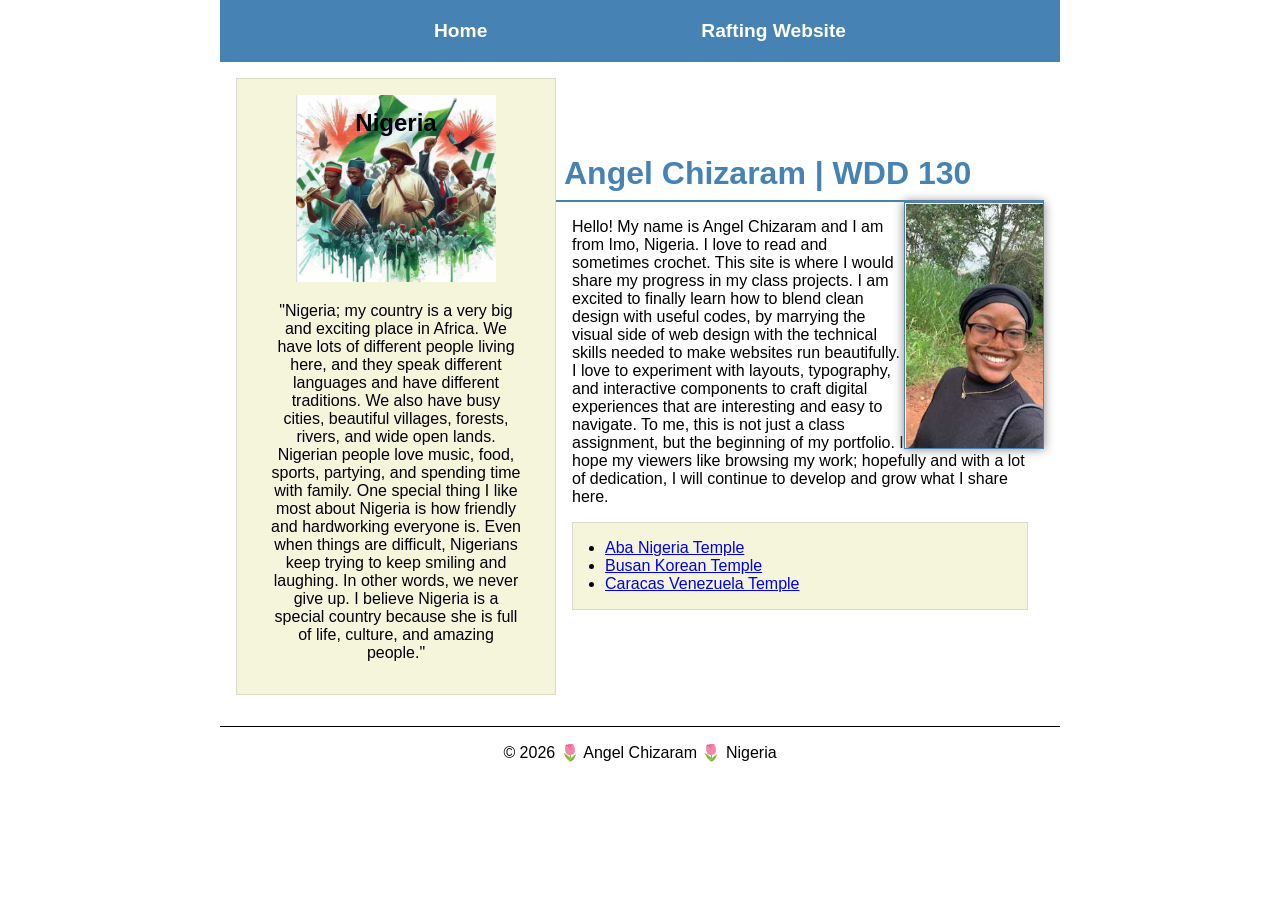
<file: index.html>
<!DOCTYPE html>
<html lang="en">

<head>
    <meta charset="UTF-8">
    <meta name="viewport" content="width=device-width, initial-scale=1.0">
    <title>WDD 130 | Angel Chizaram Chinelobi</title>
    <meta name="description" content="Angel Chizaram's BYU-Idaho WDD 130 course home page">
    <meta name="author" content="Angel Chizaram">
    <link rel="stylesheet" href="styles/styles.css">
</head>

<body>
    <header>
        <nav>
            <a href="#">Home</a>
            <a href="wwr/">Rafting Website</a>
        </nav>
    </header>
    <div class="grid">
        <main>
            <h1>Angel Chizaram | WDD 130</h1>
            <img src="images/profile.jpg" alt="Hello, my name is Angel Chizaram" width="200">
            <p>Hello! My name is Angel Chizaram and I am from Imo, Nigeria. I love to read and
                sometimes crochet. This site is where I would share my progress in my class
                projects.
                I am excited to finally learn how to blend clean design with useful codes, by
                marrying the visual side of
                web design with the technical skills needed to make websites run beautifully. I love
                to experiment
                with layouts, typography, and interactive components to craft digital experiences
                that are
                interesting and easy to navigate. To me, this is not just a class assignment, but
                the beginning of my
                portfolio. I hope my viewers like browsing my work; hopefully and with a lot of
                dedication, I will continue to develop and grow
                what I share here.</p>
            <ul class="box indent">
                <li><a href="https://www.churchofjesuschrist.org/temples/details/aba-nigeria-temple?lang=eng"
                      target="_blank" rel="noopener">Aba Nigeria Temple</a></li>
                <li><a href="https://www.churchofjesuschrist.org/temples/details/busan-korea-temple?lang=eng"
                      target="_blank" rel="noopener">Busan Korean Temple</a></li>
                <li><a href="https://www.churchofjesuschrist.org/temples/details/caracas-venezuela-temple?lang=eng"
                      target="_blank" rel="noopener">Caracas Venezuela Temple</a></li>
            </ul>
        </main>
        <aside class="box">
            <h2>Nigeria</h2>
            <img src=" images/nigeria.jpg" alt="Nigerian Diversity of Cultures">
            <p>"Nigeria; my country is a very big and exciting place in Africa. We have lots of
                different people living here, and they speak different languages and have different
                traditions. We also have busy cities,
                beautiful villages, forests, rivers, and wide open lands. Nigerian people love
                music, food, sports, partying, and spending time with family. One special thing I
                like most about Nigeria is how friendly
                and hardworking everyone is. Even when things are difficult, Nigerians keep trying
                to keep smiling and laughing. In other words, we never give up. I believe Nigeria is
                a special country because she is full of life, culture, and amazing people."</p>
        </aside>
    </div>
    <footer>
        <p>© 2026 🌷 Angel Chizaram 🌷 Nigeria</p>
    </footer>
</body>

</html>
</file>
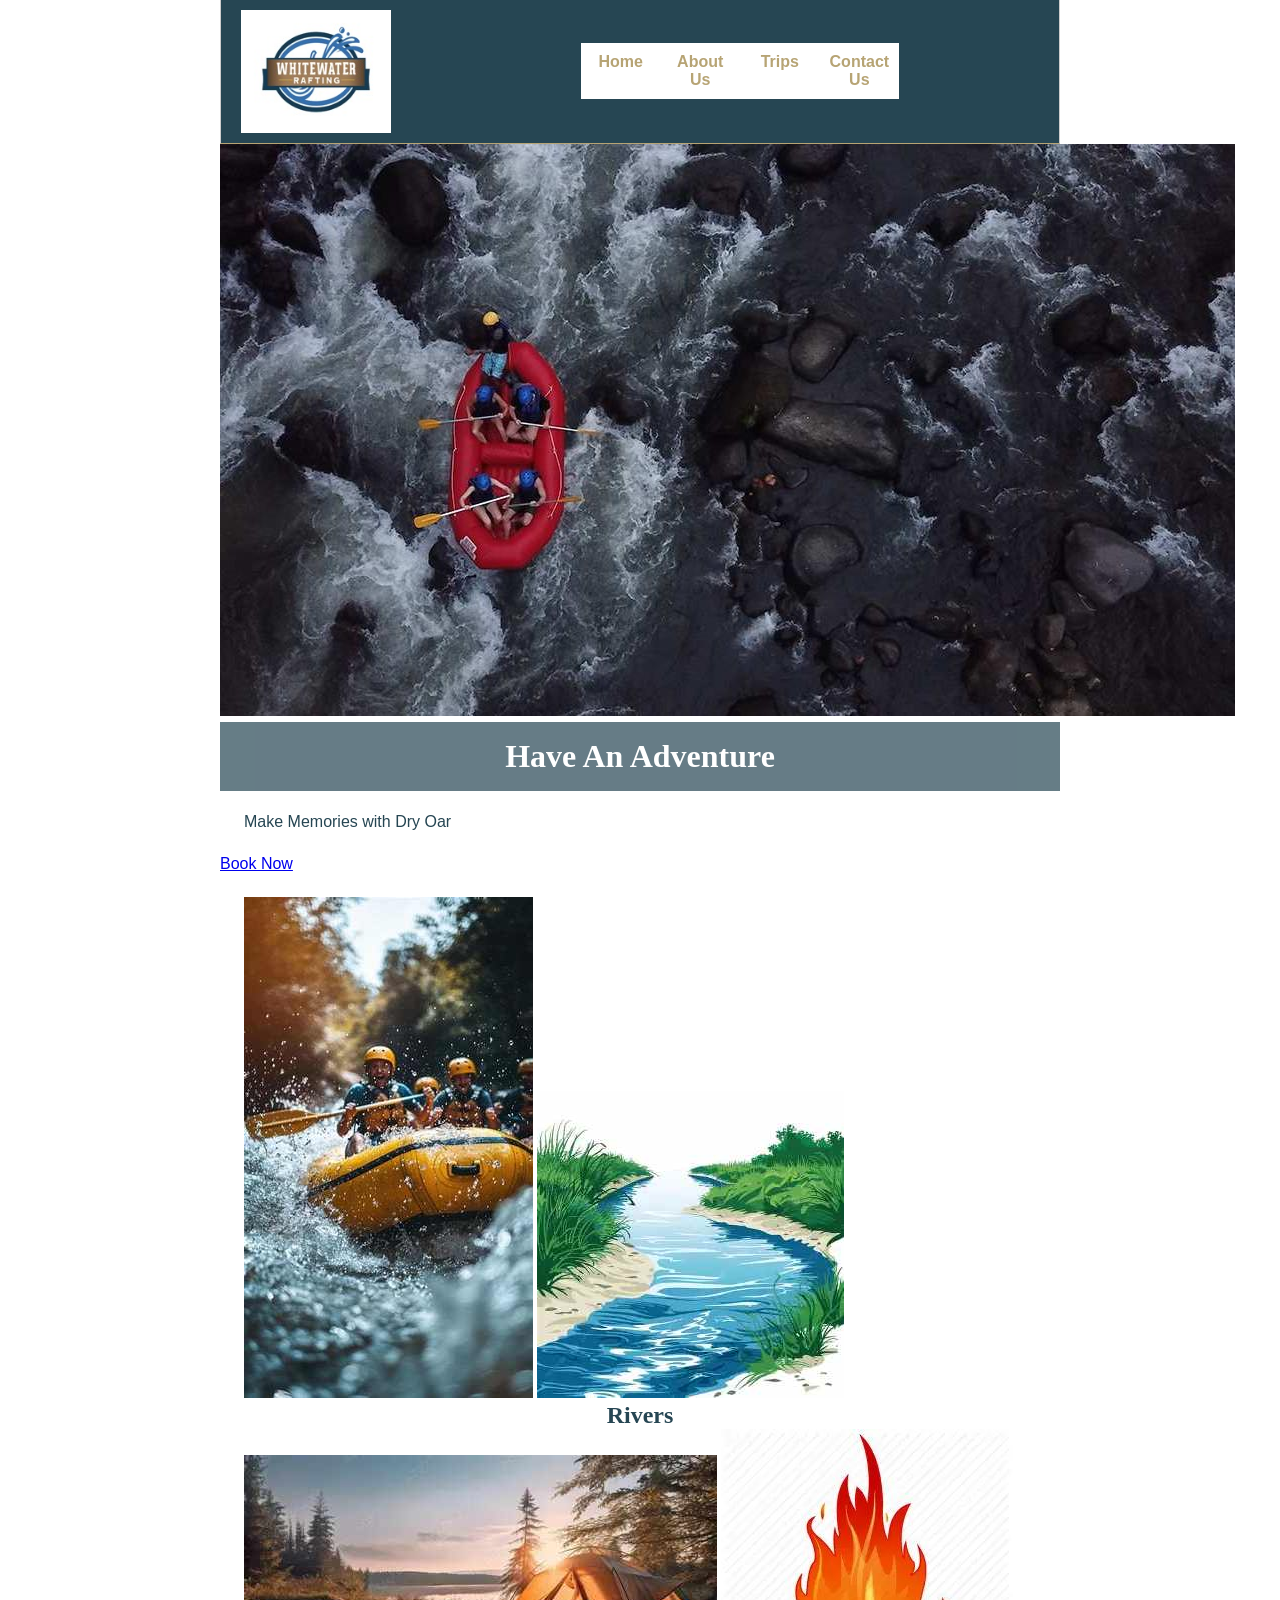
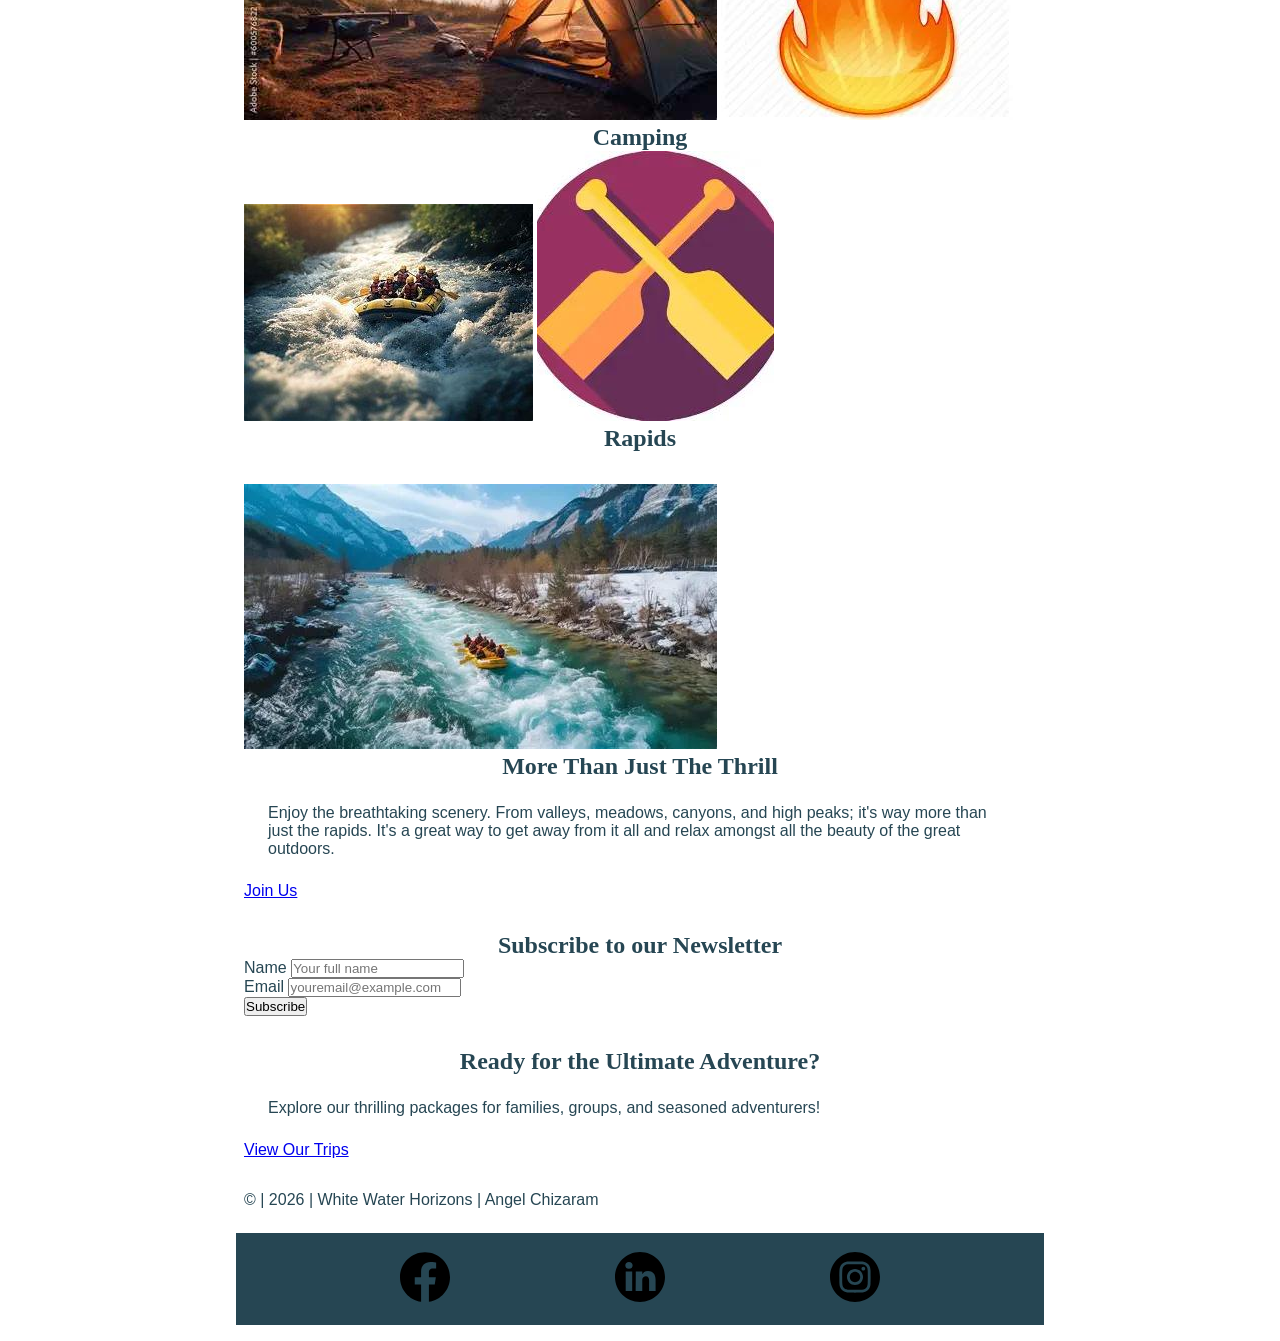
<file: wwr/index.html>
<!DOCTYPE html>
<html lang="en">

<head>
    <meta charset="UTF-8">
    <meta name="viewport" content="width=device-width, initial-scale=1.0">
    <title>Home | White Water Horizons - Have An Adventure</title>
    <meta name="description"
      content="White Water Horizons - Make memories with thrilling white water rafting adventures. Book your trip today for rivers, camping, and rapids.">
    <meta name="author" content="Angel Chizaram">
    <link rel="stylesheet" href="styles/rafting.css">
</head>

<body>
    <header>
        <img src="images/wwrlogo.jpg" alt="Welcome to White Water Horizons!" width="250">
        <nav>
            <ul>
                <li><a href="index.html">Home</a></li>
                <li><a href="about.html">About Us</a></li>
                <li><a href="trips.html">Trips</a></li>
                <li><a href="contact.html">Contact Us</a></li>
            </ul>
        </nav>
    </header>

    <main>
        <div class="home-hero">
            <img src="images/herowwr.jpg" alt="People enjoying white water rafting adventure">
            <div class="home-hero-msg">
                <h1>Have An Adventure</h1>
                <p>Make Memories with Dry Oar</p>
                <a href="trips.html" class="hero-button">Book Now</a>
            </div>
        </div>

        <section class="home-grid-icons">
            <div class="icon-card">
                <img src="images/rivers.jpg" alt="River flowing through forest">
                <img src="images/rivers_icon.jpg" alt="River icon" class="small-icon">
                <h2>Rivers</h2>
            </div>
            <div class="icon-card">
                <img src="images/camping.jpg" alt="Camping near mountains">
                <img src="images/fire_icon.jpg" alt="Camping icon" class="small-icon">
                <h2>Camping</h2>
            </div>
            <div class="icon-card">
                <img src="images/rapids.jpg" alt="Rafting through rapids">
                <img src="images/oars_icon.jpg" alt="Oars icon" class="small-icon">
                <h2>Rapids</h2>
            </div>
        </section>

        <section class="home-more">
            <div class="more-img">
                <img src="images/mountains.jpg" alt="Breathtaking mountain scenery">
            </div>
            <div class="more-msg">
                <h2>More Than Just The Thrill</h2>
                <p>Enjoy the breathtaking scenery. From valleys, meadows, canyons, and high peaks;
                    it's way more than just the rapids. It's a great way to get away from it all and
                    relax amongst all the beauty of the great outdoors.</p>
                <a href="about.html" class="join-button">Join Us</a>
            </div>
        </section>

        <section class="newsletter">
            <h2>Subscribe to our Newsletter</h2>
            <form class="newsletter-form">
                <div class="form-item">
                    <label for="fullname">Name</label>
                    <input type="text" id="fullname" name="fullname" required
                      placeholder="Your full name">
                </div>
                <div class="form-item">
                    <label for="useremail">Email</label>
                    <input type="email" id="useremail" name="useremail" required
                      placeholder="youremail@example.com">
                </div>
                <button type="submit" class="newsletter-btn">Subscribe</button>
            </form>
        </section>

        <section class="cta">
            <h2>Ready for the Ultimate Adventure?</h2>
            <p>Explore our thrilling packages for families, groups, and seasoned adventurers!</p>
            <a href="trips.html" class="cta-button">View Our Trips</a>
        </section>
    </main>

    <footer>
        <p>©️ | 2026 | White Water Horizons | Angel Chizaram</p>
        <nav class="socialmedia">
            <a href="https://facebook.com">
                <img src="images/facebookbw.svg" alt="Facebook Icon" width="50">
            </a>
            <a href="https://linkedin.com">
                <img src="images/linkedin.svg" alt="LinkedIn Icon" width="50">
            </a>
            <a href="https://instagram.com">
                <img src="images/instagrambw.svg" alt="Instagram Logo" width="50">
            </a>
        </nav>
    </footer>
</body>

</html>
</file>
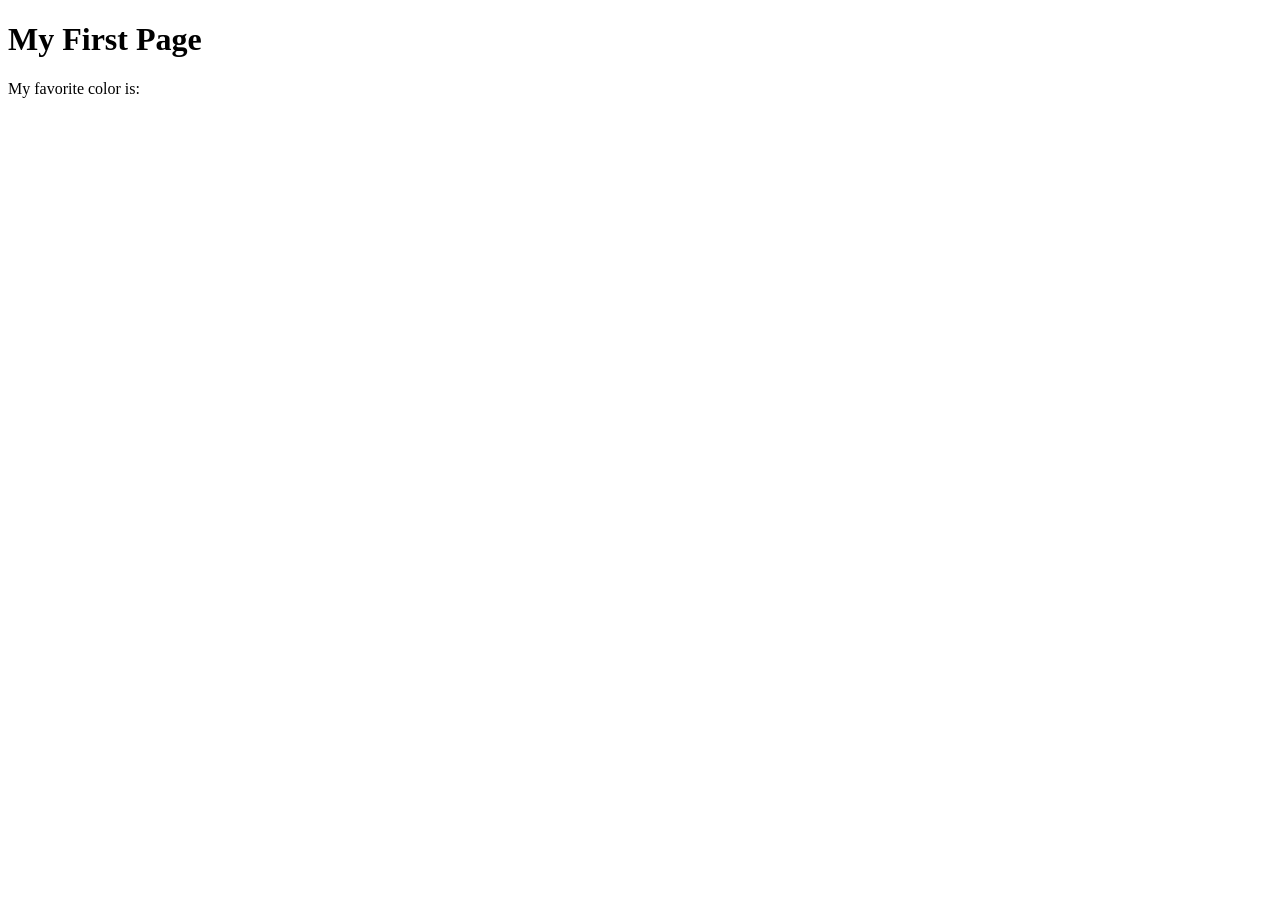
<file: week01/first-page.html>
<!DOCTYPE html>
<html lang="en">
<head>
    <meta charset="UTF-8">
    <meta name="viewport" content="width=device-width, initial-scale=1.0">
    <title>My First Page</title>
</head>
<body>
    <h1>My First Page</h1>
    <p>My favorite color is: </p>
</body>
</html>
</file>
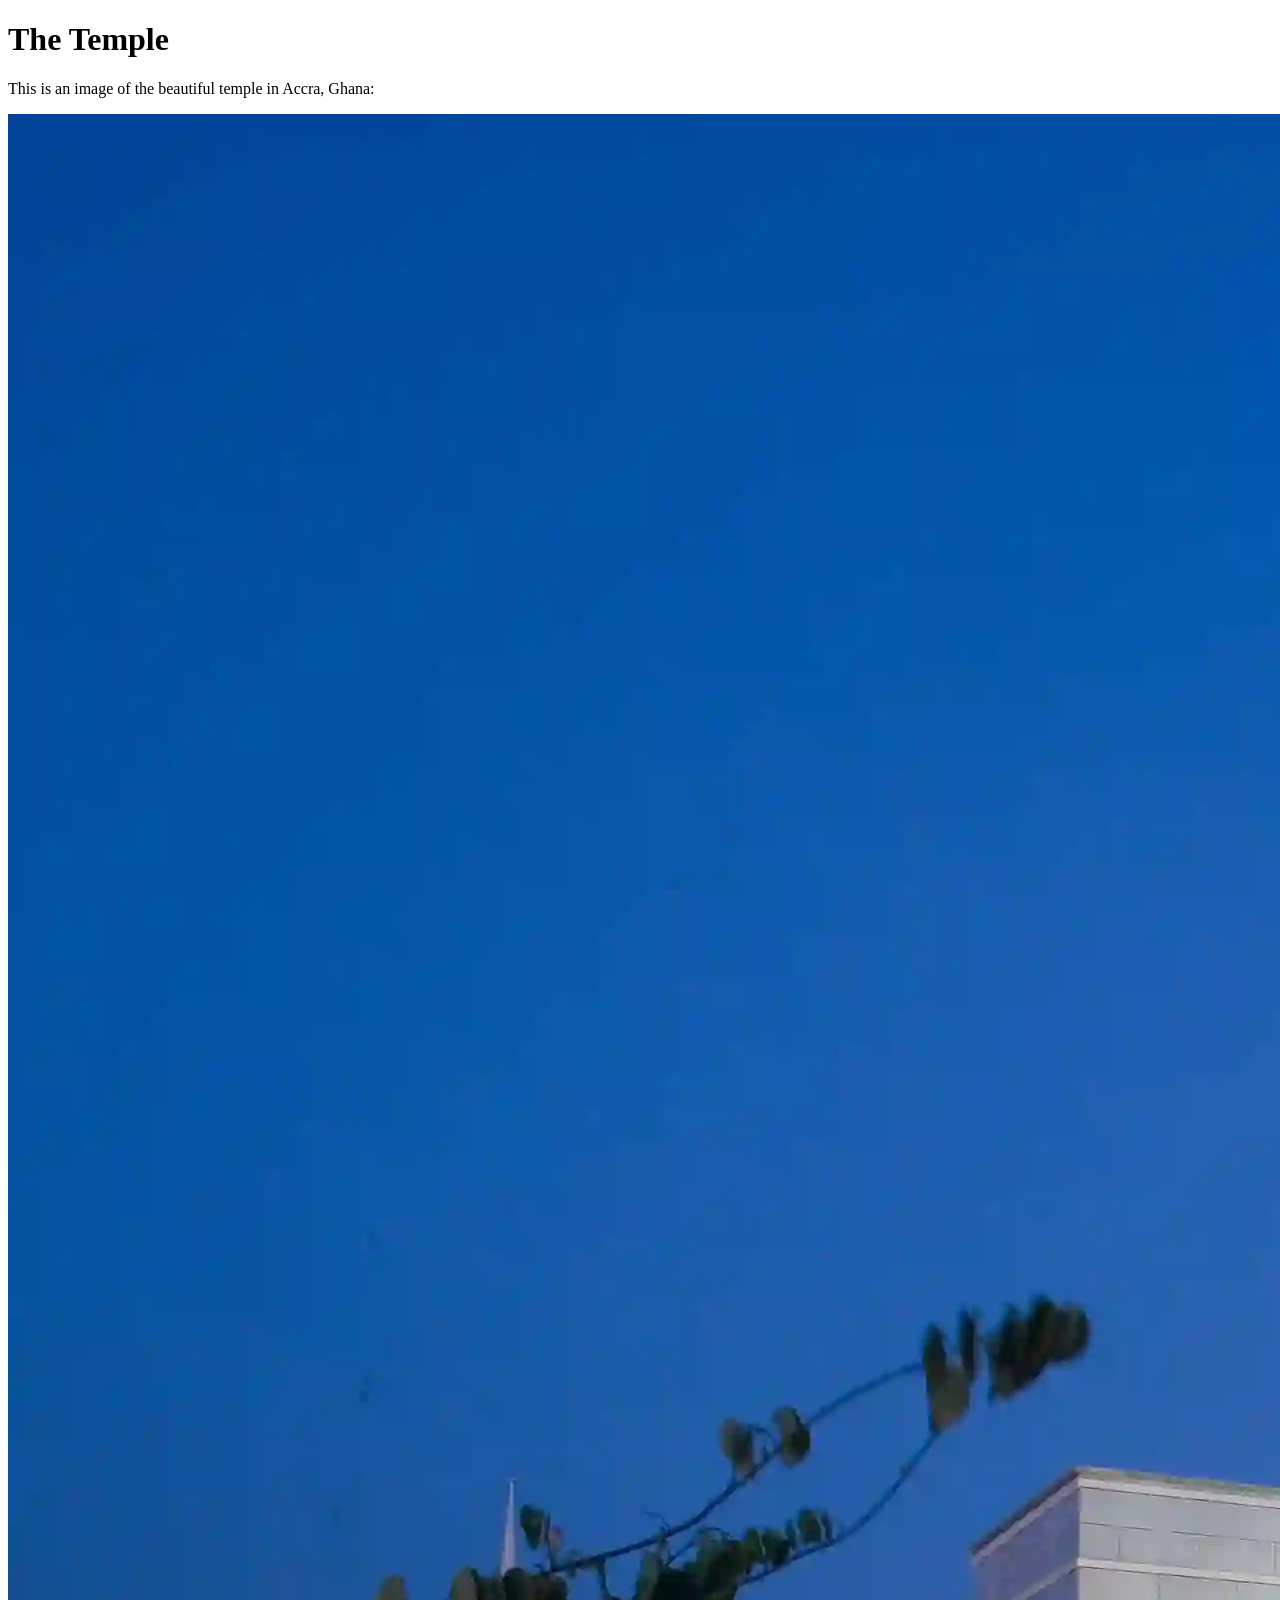
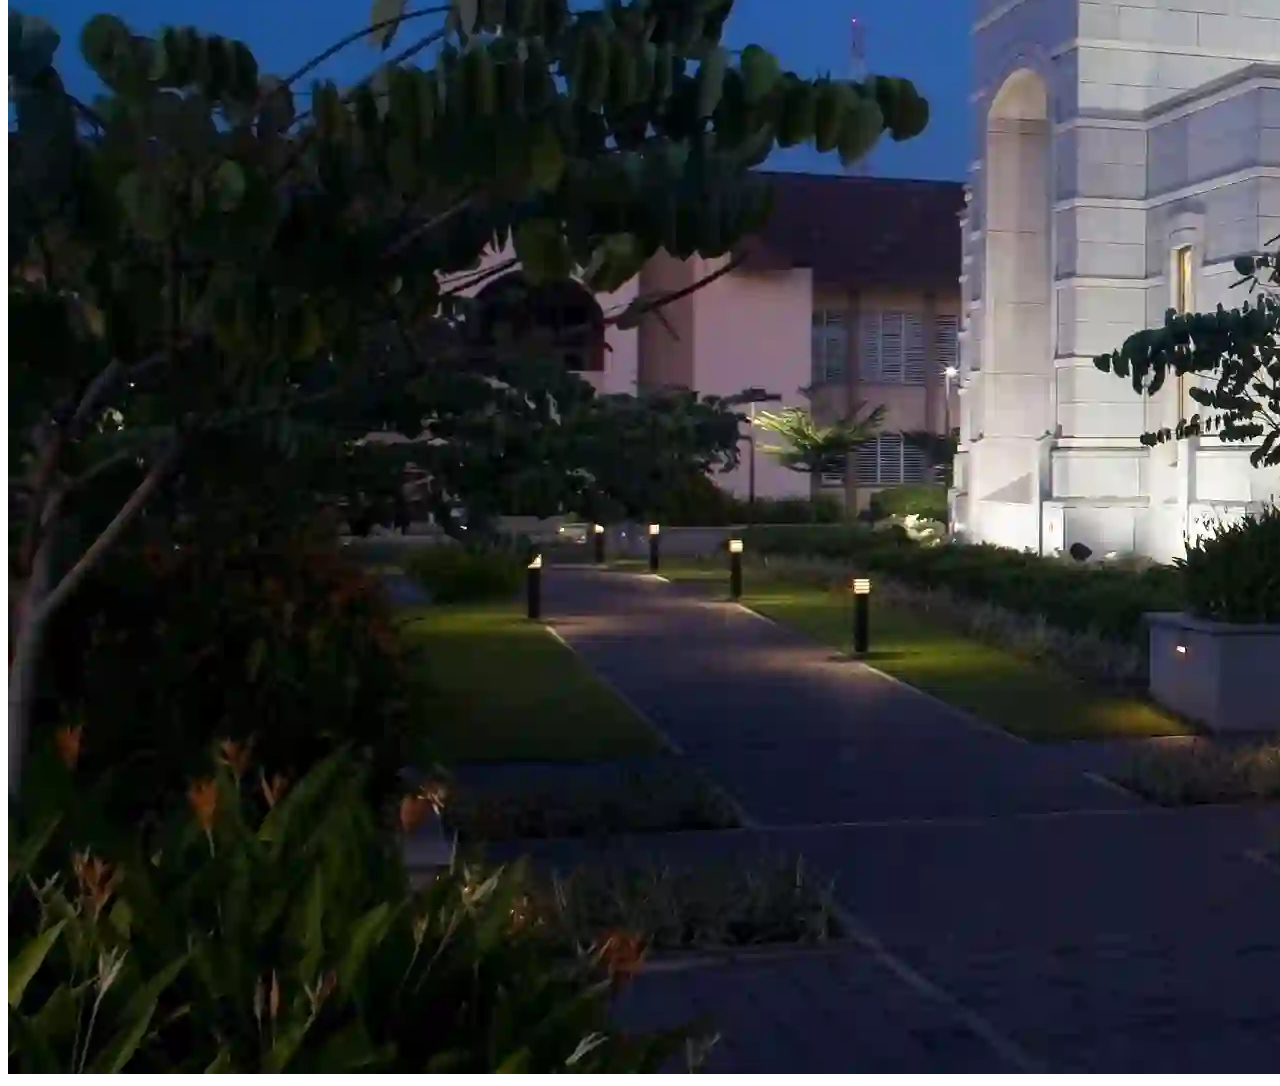
<file: week01/images.html>
<!DOCTYPE html>
<html lang="en">

<head>
    <meta charset="UTF-8">
    <meta name="viewport" content="width=device-width, initial-scale=1.0">
    <title>Temple Image</title>
</head>

<body>
    <h1>The Temple</h1>
    <p>This is an image of the beautiful temple in Accra, Ghana:</p>
    <img src="images/temple-small.webp" alt="The Accra Ghana Temple">

</body>

</html>
</file>
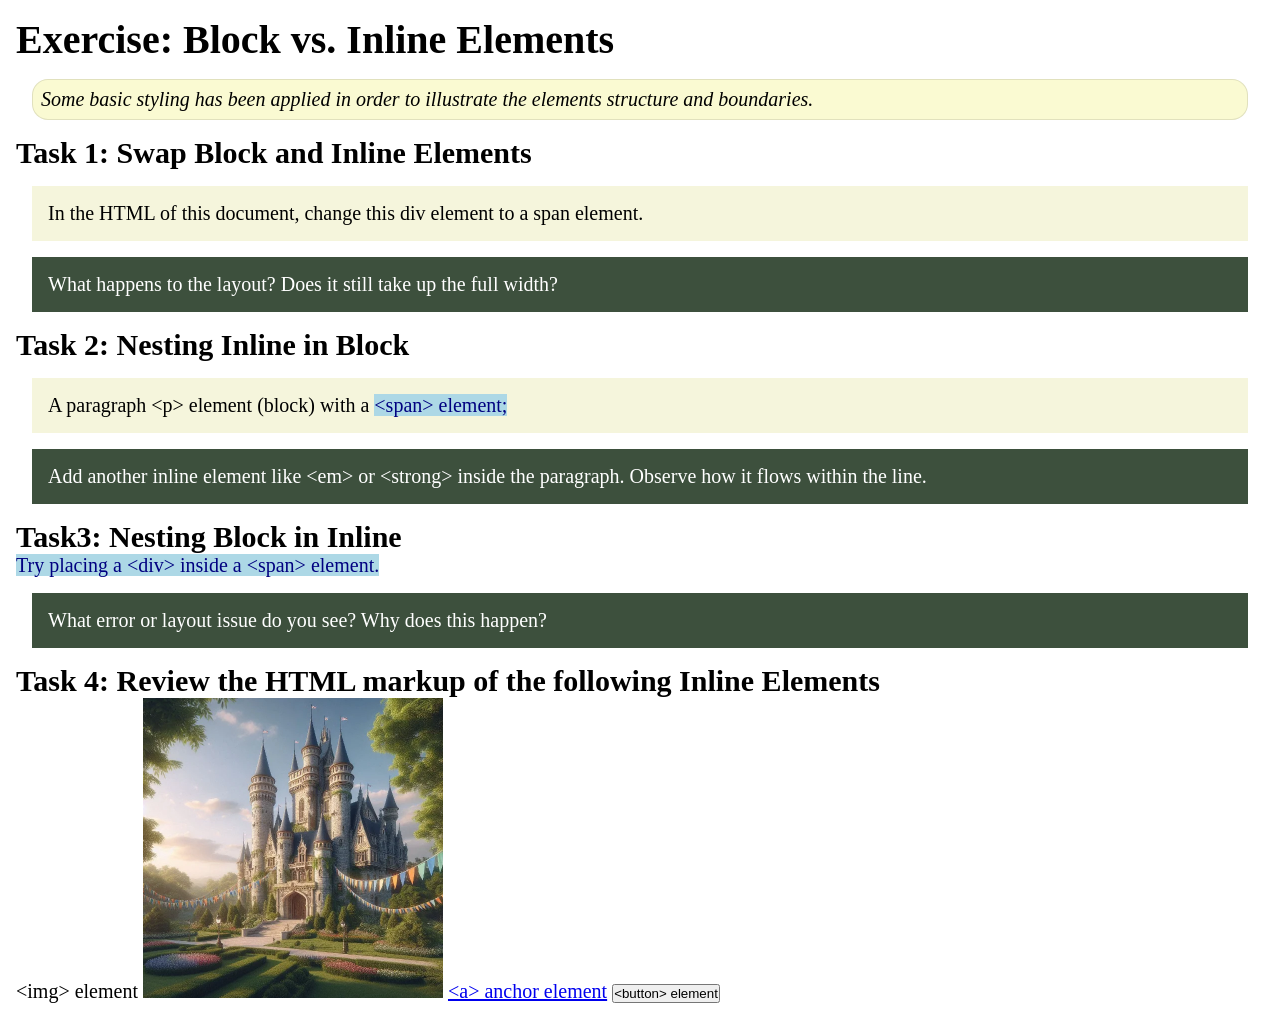
<file: week02/block-vs-inline.html>
<!DOCTYPE html>
<html lang="en">

<head>
    <meta charset="UTF-8">
    <meta name="viewport" content="width=device-width, initial-scale=1.0">
    <title>Exercise: Block vs. Inline Elements</title>
    <link rel="stylesheet" href="styles/block-vs-inline.css">
</head>

<body>
    <main>
        <h1>Exercise: Block vs. Inline Elements</h1>
        <p class="note">Some basic styling has been applied in order to illustrate the elements structure and
            boundaries.</p>

        <h2>Task 1: Swap Block and Inline Elements</h2>
        <div>In the HTML of this document, change this div element to a span element.</div>

        <p class="question">What happens to the layout? Does it still take up the full width?</p>

        <h2>Task 2: Nesting Inline in Block</h2>
        <p>A paragraph &lt;p&gt; element (block) with a <span>&lt;span&gt; element;</span></p>
        <p class="question">Add another inline element like &lt;em&gt; or &lt;strong&gt; inside the paragraph. Observe
            how it flows within the line.</p>

        <h2>Task3: Nesting Block in Inline</h2>
        <span>Try placing a &lt;div&gt; inside a &lt;span&gt; element.</span>
            <p class="question">What error or layout issue do you see? Why does this happen?</p>


            <h2>Task 4: Review the HTML markup of the following Inline Elements</h2>
        &lt;img&gt; element
        <img src="images/castle.webp" alt="placeholder image (images are inline)" width="300" height="300">
        <a href="https://churchofjesuschrist.org">&lt;a&gt; anchor element</a>
        <button type="button">&lt;button&gt; element</button>
    </main>
</body>

</html>
</file>
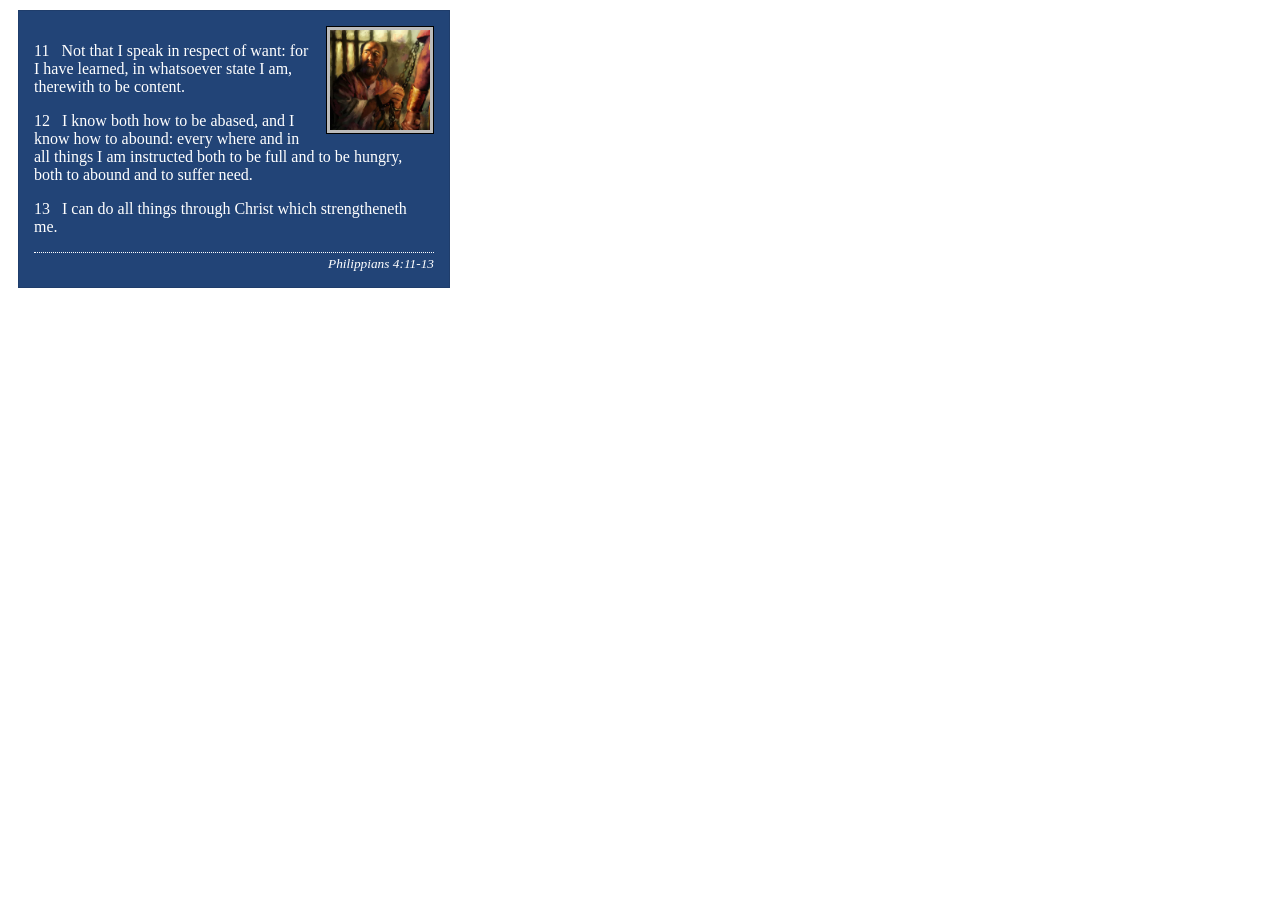
<file: week02/box-model-solution.html>
<!DOCTYPE html>
<html lang="en">
<head>
    <meta charset="UTF-8">
    <meta name="viewport" content="width=device-width, initial-scale=1.0">
    <title>Box Model Activity</title>
    <link rel="stylesheet" href="styles/box-model-solution.css">
</head>
<body>
    <main>
        <div class="callout">
            <img src="images/apostle-paul-imprisoned.webp" alt="Paul the Apostle - Imprisoned in Rome" width="200" height="200">
            <blockquote>
                <p>11 &nbsp; Not that I speak in respect of want: for I have learned, in whatsoever state I am, therewith to be content.</p>
                <p>12 &nbsp; I know both how to be abased, and I know how to abound: every where and in all things I am instructed both to be full and to be hungry, both to abound and to suffer need.</p>
                <p>13 &nbsp; I can do all things through Christ which strengtheneth me.</p>
            </blockquote>
            <cite>Philippians 4:11-13</cite>
        </div>
    </main>
</body>
</html>
</file>
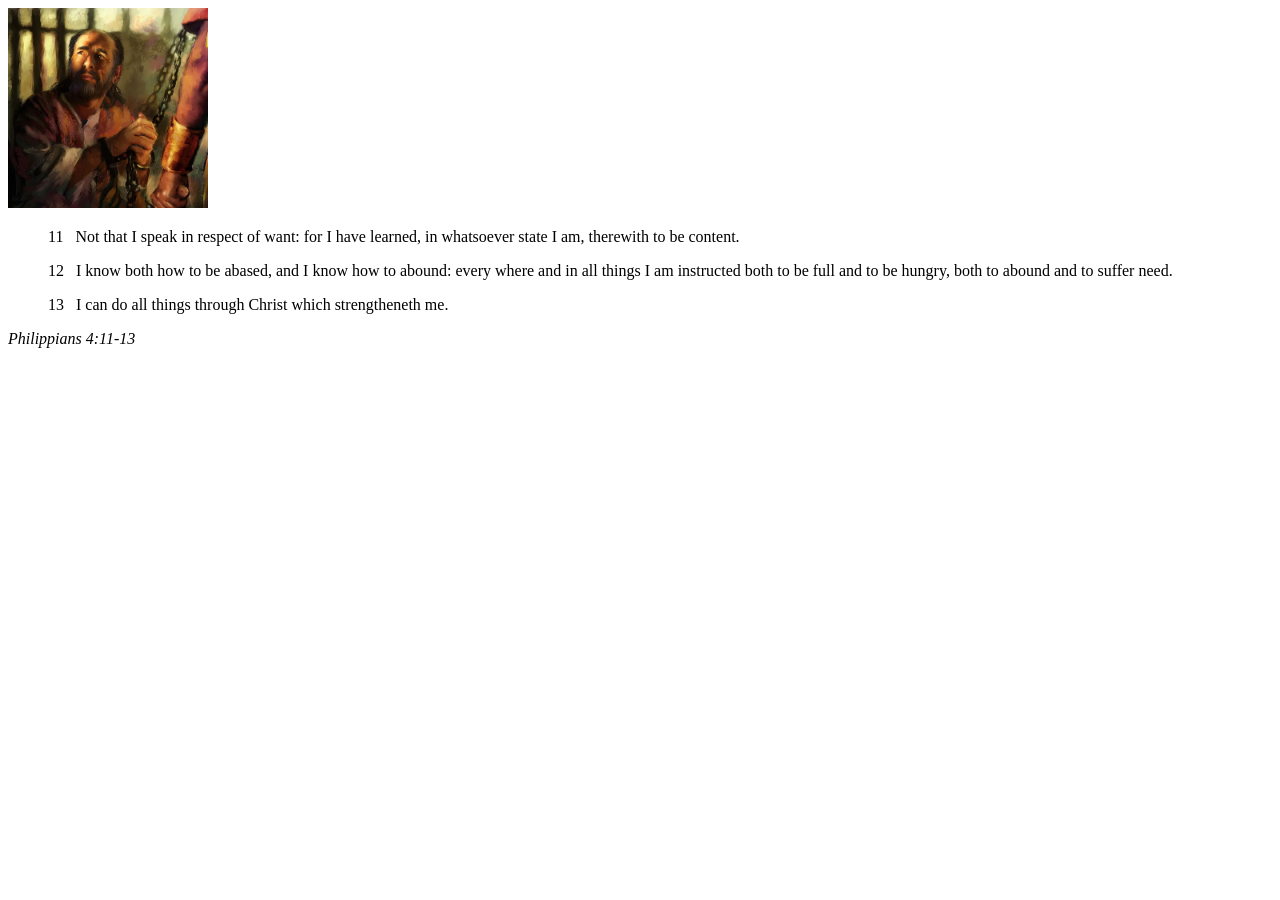
<file: week02/box-model.html>
<!DOCTYPE html>
<html lang="en">
<head>
    <meta charset="UTF-8">
    <meta name="viewport" content="width=device-width, initial-scale=1.0">
    <title>Box Model Activity</title>
</head>
<body>
    <main>
        <div class="callout">
            <img src="images/apostle-paul-imprisoned.webp" alt="Paul the Apostle - Imprisoned in Rome" width="200" height="200">
            <blockquote>
                <p>11 &nbsp; Not that I speak in respect of want: for I have learned, in whatsoever state I am, therewith to be content.</p>
                <p>12 &nbsp; I know both how to be abased, and I know how to abound: every where and in all things I am instructed both to be full and to be hungry, both to abound and to suffer need.</p>
                <p>13 &nbsp; I can do all things through Christ which strengtheneth me.</p>
            </blockquote>
            <cite>Philippians 4:11-13</cite>
        </div>
    </main>
</body>
</html>
</file>
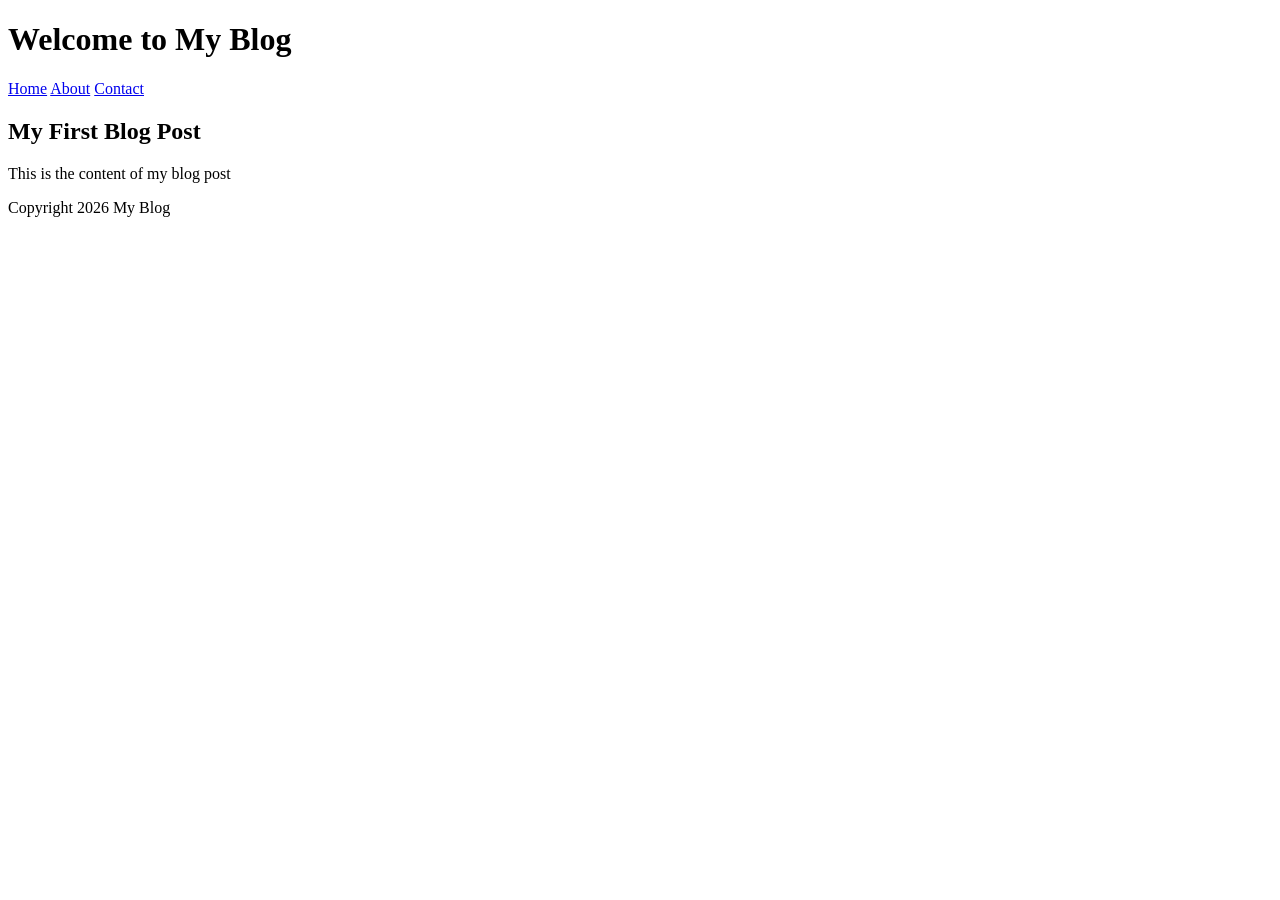
<file: week02/MyBlog.html>
<!DOCTYPE html>
<html>

<head>
    <title>My Blog</title>
</head>

<body>
    <header>
        <h1> Welcome to My Blog</h1>
        <nav>
            <a href="home.html">Home</a>
            <a href="about.html">About</a>
            <a href="contact.html">Contact</a>
        </nav>
    </header>

    <main>
        <article>
            <h2>My First Blog Post</h2>
            <p>This is the content of my blog post</p>
        </article>
    </main>

    <footer>
        <p>Copyright 2026 My Blog</p>
    </footer>
</body>

</html>
</file>
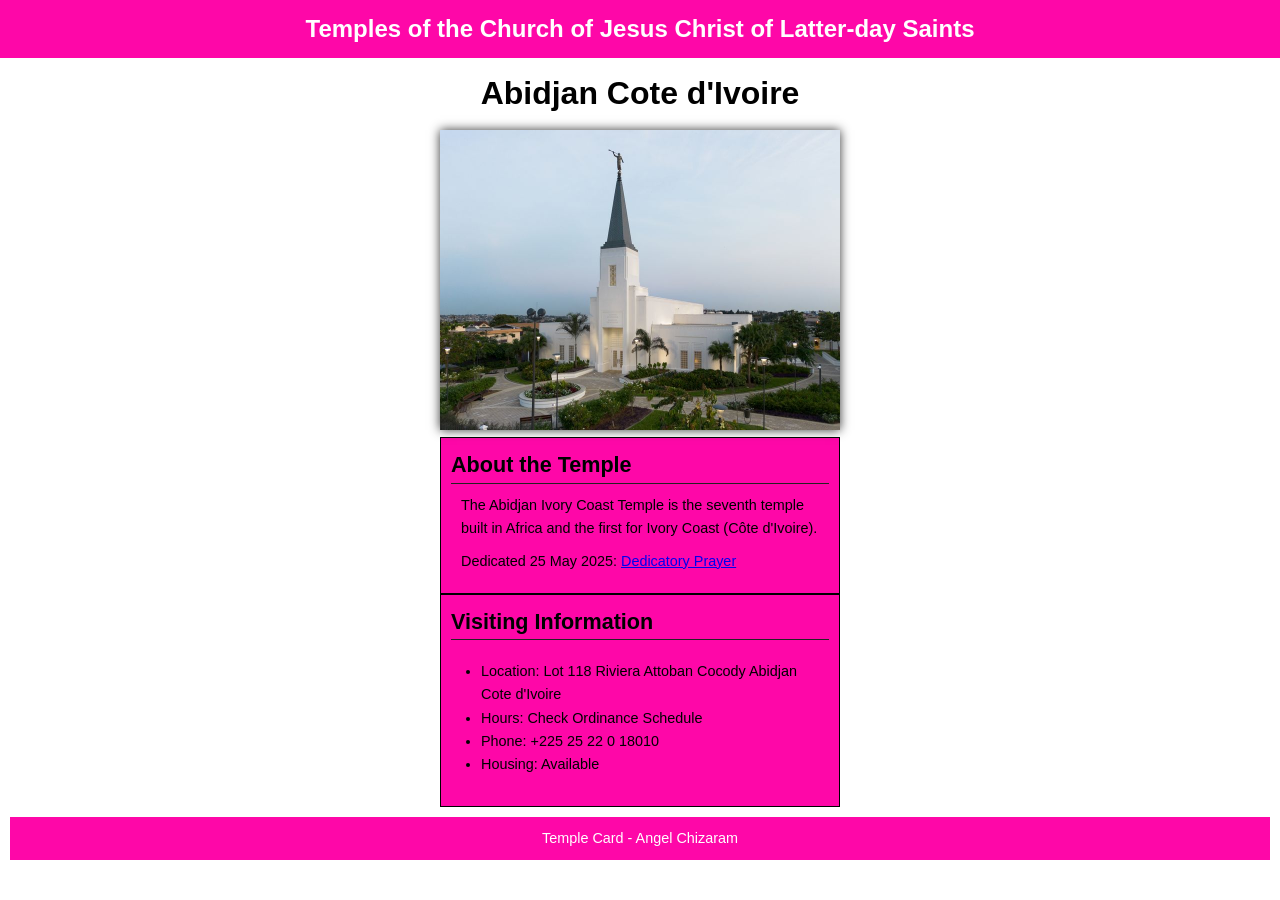
<file: week02/temple.html>
<!DOCTYPE html>
<html lang="en">

<head>
    <meta charset="UTF-8">
    <meta name="viewport" content="width=device-width, initial-scale=1.0">
    <title>Temple Card - Abidjan Cote d'Ivoire</title>
    <link rel="stylesheet" href="temple.css">
</head>

<body>
    <header>
        <p>Temples of the Church of Jesus Christ of Latter-day Saints</p>
    </header>
    <main>
        <h1>Abidjan Cote d'Ivoire</h1>
        <picture>
            <img src="images/abidjan-ivory-coast.jpeg" alt="Abidjan Cote d'Ivoire Temple">
        </picture>
        <section>
            <h2>About the Temple</h2>
            <p>The Abidjan Ivory Coast Temple is the seventh temple built in Africa and the first
                for Ivory Coast (Côte
                d'Ivoire).</p>
            <p>Dedicated 25 May 2025: <a
                  href="https://www.churchofjesuschrist.org/temples/dedicatory-prayer/abidjan-ivory-coast-temple/2025-05-25?lang=eng"
                  target="_blank" rel="noopener noreferrer">Dedicatory Prayer</a></p>
        </section>
        <section>
            <h2>Visiting Information</h2>
            <ul>
                <li>Location: Lot 118 Riviera Attoban Cocody Abidjan Cote d'Ivoire</li>
                <li>Hours: Check Ordinance Schedule</li>
                <li>Phone: +225 25 22 0 18010</li>
                <li>Housing: Available</li>
            </ul>
        </section>
    </main>
    <footer>
        <p>Temple Card - Angel Chizaram</p>
    </footer>
</body>

</html>
</file>
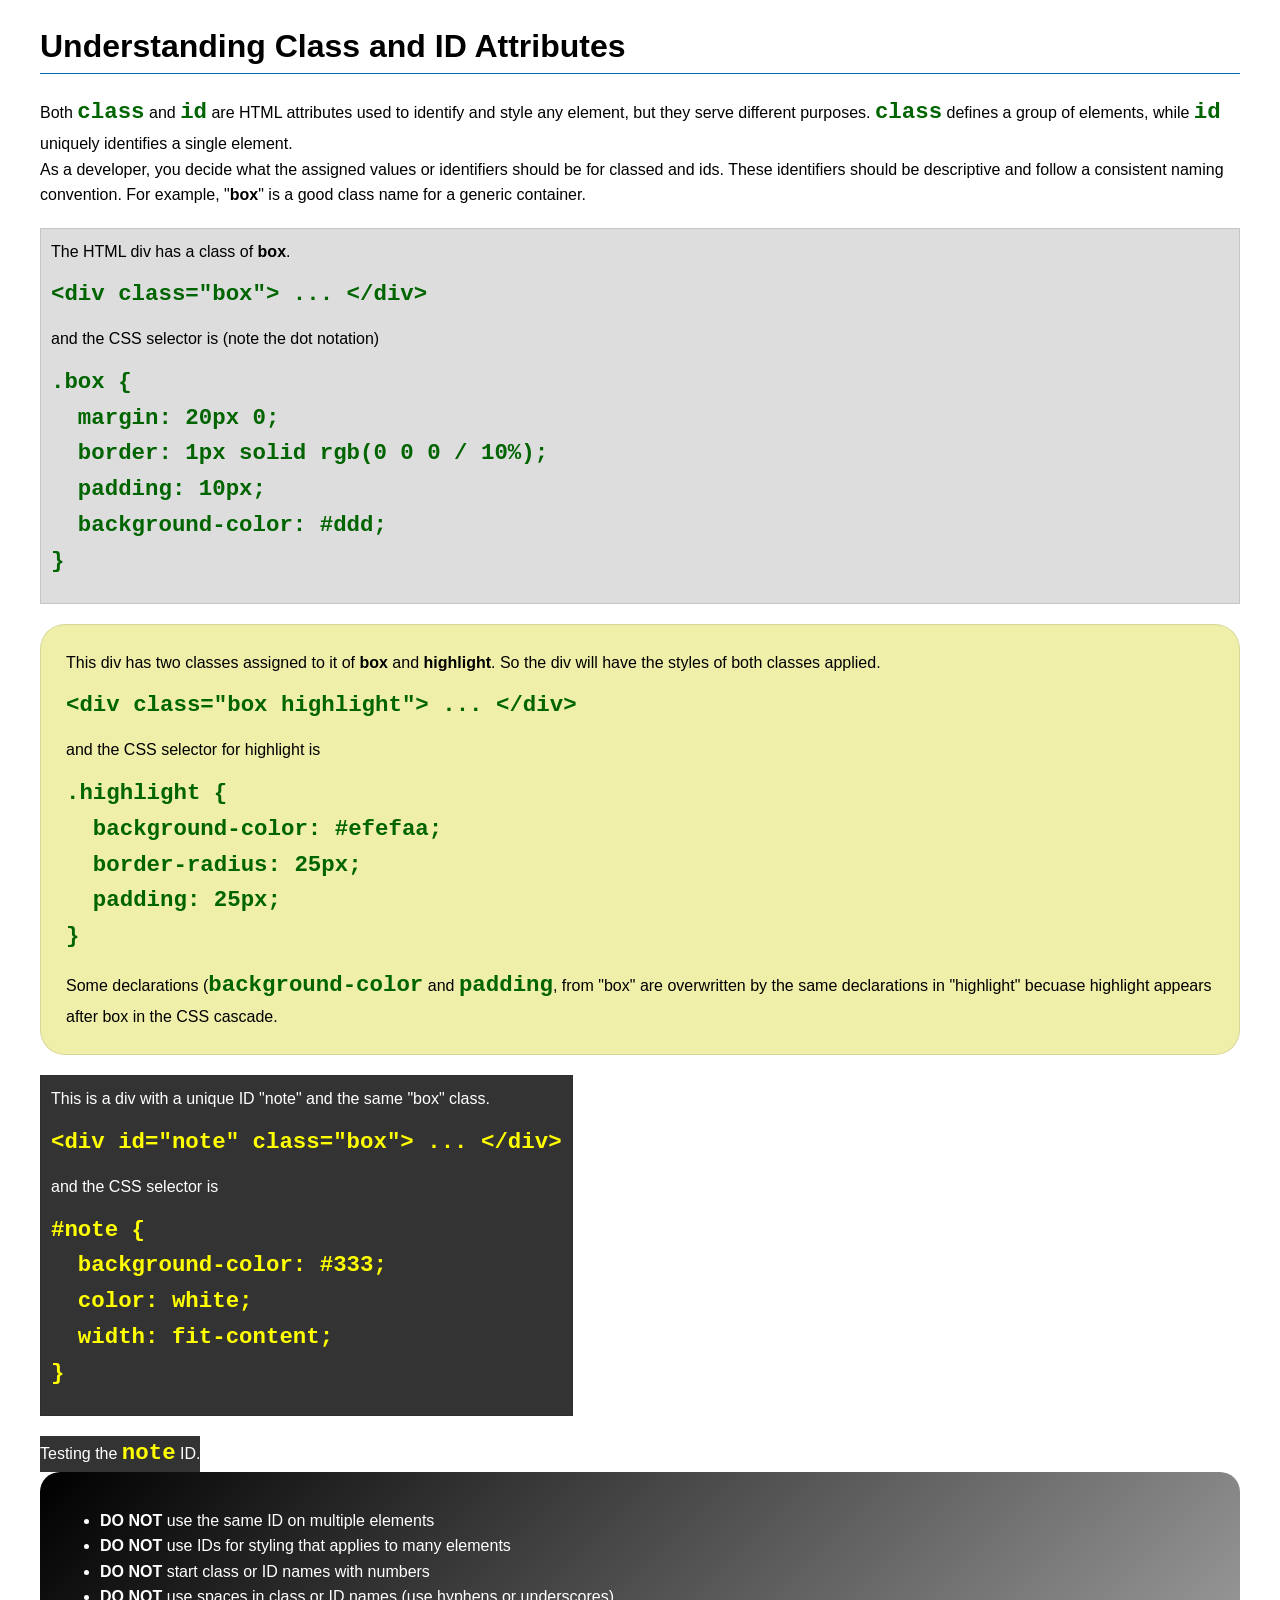
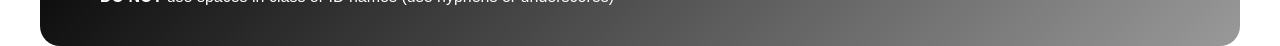
<file: week03/class-and-id.html>
<!DOCTYPE html>
<html lang="en">

<head>
    <meta charset="UTF-8">
    <meta name="viewport" content="width=device-width, initial-scale=1.0">
    <title>Class vs ID Attributes</title>
    <link rel="stylesheet" href="styles/class-and-id.css">
</head>

<body>
    <h1>Understanding Class and ID Attributes</h1>
    <p>Both <code>class</code> and <code>id</code> are HTML attributes used to identify and style any element, but they
        serve different purposes. <code>class</code> defines a group of elements, while <code>id</code> uniquely
        identifies a single element.</p>
    <p>As a developer, you decide what the assigned values or identifiers should be for classed and ids. These
        identifiers should be
        descriptive and follow a consistent naming convention. For example, "<strong>box</strong>" is a good class name
        for a generic container.</p>
    <div class="box">
        <p>The HTML div has a class of <strong>box</strong>.</p>
        <pre><code class="html">&lt;div class="box"&gt; ... &lt;/div&gt;</code></pre>
        and the CSS selector is (note the dot notation)
        <pre><code class="css">.box {
  margin: 20px 0;
  border: 1px solid rgb(0 0 0 / 10%);
  padding: 10px;
  background-color: #ddd; 
}</code></pre>
    </div>

    <div class="box highlight">
        <p>This div has two classes assigned to it of <strong>box</strong> and <strong>highlight</strong>. So the div
            will have the styles of both classes applied.</p>
        <pre><code class="html">&lt;div class="box highlight"&gt; ... &lt;/div&gt;</code></pre>
        and the CSS selector for highlight is
        <pre><code class="css">.highlight {
  background-color: #efefaa;
  border-radius: 25px;
  padding: 25px;
}</code></pre>
<p>Some declarations (<code>background-color</code> and <code>padding</code>, from "box" are overwritten by the same declarations in "highlight" becuase highlight appears after box in the CSS cascade.</p>
    </div>

    <div id="note" class="box">
        <p>This is a div with a unique ID "note" and the same "box" class.</p>
        <pre><code class="html">&lt;div id="note" class="box"&gt; ... &lt;/div&gt;</code></pre>
        and the CSS selector is
        <pre><code class="css">#note {
  background-color: #333;
  color: white;
  width: fit-content;
}</code></pre>
    </div>

    <div id="note">
        <p>Testing the <code>note</code> ID.</p>
    </div>

    <section id="best-practice">
        <ul>
            <li><strong>DO NOT</strong> use the same ID on multiple elements</li>
            <li><strong>DO NOT</strong> use IDs for styling that applies to many elements</li>
            <li><strong>DO NOT</strong> start class or ID names with numbers</li>
            <li><strong>DO NOT</strong> use spaces in class or ID names (use hyphens or underscores)</li>
        </ul>
    </section>




</body>

</html>
</file>
<file: styles/styles.css>
* {
    margin: 0;
    padding: 0;
    box-sizing: border-box;
}

header,
.grid,
footer {
    max-width: 840px;
    margin: 0 auto;
}

body {
    font-size: 16px;
    font-family: Roboto, Arial, sans-serif;
}

nav {
    background-color: steelblue;
    padding: 10px;
    display: flex;
    justify-content: space-evenly;
    align-items: center;
}

nav a {
    color: white;
    display: block;
    padding: 10px;
    text-decoration: none;
    font-size: 1.2rem;
    font-weight: 700;
}

h1 {
    color: steelblue;
    padding: .5rem;
    border-bottom: 2px solid steelblue;
}

.grid {
    display: grid;
    grid-template-columns: 20rem 1fr;
    align-items: center;
}

main {
    grid-column: 2 / 3;
    margin: 1rem;
    max-width: fit-content;
}

main img {
    width: 140px;
    height: auto;
    border: 1px solid steelblue;
    padding: .5px;
    box-shadow: 0 0 10px gray;
    float: right;
    margin: 0;
    position: relative;
}

p {
    margin: 1rem;
    padding: 0;
}

aside {
    width: 20rem;
    text-align: center;
    position: relative;
    grid-column: 1 / 2;
    grid-row: 1 / 2;
    margin: 1rem;
    border: 1px;
    padding: 10px;
    background-color: #000;
    color: #000;
}

aside img {
    width: 200px;
    height: auto;
}

aside h2 {
    position: absolute;
    top: 30px;
    left: 50%;
    transform: translateX(-50%);
    white-space: nowrap;
}

footer {
    margin-top: 15px;
    border-top: 1px solid #000;
    text-align: center;
}

.box {
    margin: 1rem;
    border: 1px solid rgb(0 0 0 / 10%);
    padding: 1rem;
    background-color: beige;
    color: #01010a;
}

.indent {
    padding-left: 2rem;
}

/* 1<link rel="preconnect" href="https://fonts.googleapis.com" >
2 <link rel="preconnect" href="https://fonts.gstatic.com" crossorigin >
3 href="https://fonts.googleapis.com/css2?family=Roboto:ital,wght@0,100..900;1,100..900&display=swap"
4 <link rel="stylesheet" >
5 <a href="https://linkedin.com" > Profile</a >*/
</file>
<file: wwr/styles/rafting.css>
* {
    margin: 0;
    padding: 0;
    box-sizing: border-box;
}

header,
main,
footer {
    width: 840px;
    margin: 0 auto;
}

nav,
p,
section,
article {
    margin: 16px;
    padding: 8px;
}

:root {
    --primary-color: #fff;
    --secondary-color: #b4a497;
    --accent1-color: #264653;
    --accent2-color: #b7a474;
    --heading-font: "Times New Roman", "Georgia", serif;
    --body-font: 'Segoe UI', Tahoma, Geneva, sans-serif;
}

h1,
h2 {
    font-family: var(--heading-font);
    color: var(--primary-color);
}

h1 {
    position: relative;
    top: 2px;
    width: 100%;
    padding: 16px;
    text-align: center;
    opacity: 0.7;
    background-color: var(--accent1-color);
    color: var(--primary-color);
}

h2 {
    color: var(--accent1-color);
    text-align: center;
}

header {
    background-color: var(--accent1-color);
    display: grid;
    grid-template-columns: 200px 1fr;
    align-items: center;
    padding: 10px 20px;
    border: 1px solid #ccc;
    border-bottom: 1px solid var(--accent2-color);
    border-top: var(--accent2-color);
}

header img {
    width: 150px;
    height: auto;
}

nav {
    display: flex;
    justify-content: space-evenly;
    background-color: var(--accent1-color);
    border: 1px solid var(--accent1-color);
}

nav a {
    display: block;
    padding: 10px;
    text-decoration: none;
    color: var(--accent2-color);
    font-weight: 700;
}

nav a:last-child {
    border-right: none;
}

nav ul {
    display: flex;
    list-style: none;
    justify-content: space-evenly;
    background-color: var(--primary-color);
    border: 1px solid var(--accent1-color);
}

nav ul li {
    flex: 1;
    text-align: center;
    border-right: 1px var(--secondary-color);
}

nav ul li:last-child {
    border-right: none;
}

body {
    font-family: var(--body-font);
    color: var(--accent1-color);
    max-width: 840px;
    margin: 0 auto;
}

/*--CONTACT-PAGE--*
.contact-info {
    text-align: center;
    margin: 20px 0;
    padding: 10px;
}

.contact-info h1 {
    font-size: 1.5rem;
    margin-bottom: 10px;
}

.company-details p {
    margin: 2px;
    padding: 2px;
    font-weight: 700;
    font-size: 0.9rem;
    line-height: 1.4;
}

.contact-grid {
    display: grid;
    grid-template-columns: 1fr 1fr;
    gap: 30px;
    margin: 20px 0;
    padding: 15px;
    align-items: start;
}

.map-container {
    width: 100%;
}

.contact-map {
    width: 100%;
    height: 380px;
    border: 0;
}

.contact-form {
    display: flex;
    flex-direction: column;
    gap: 12px;
}

.form-item {
    display: grid;
    grid-template-columns: 110px 1fr;
    align-items: center;
    gap: 10px;
}

.form-item label,
.form-item legend {
    font-size: 0.85rem;
    text-align: right;
}

.form-item input[type="text"],
.form-item input[type="email"],
.form-item textarea {
    width: 100%;
    padding: 6px 10px;
    border: 1px solid #999;
    border-radius: 4px;
    font-family: var(--body-font);
}

.form-item fieldset {
    border: none;
    margin: 0;
    padding: 0;
    display: contents;
}

.form-item fieldset label {
    text-align: left;
}

.form-item:nth-child(3) {
    align-items: start;
}

.form-item:nth-child(3) div {
    display: flex;
    align-items: center;
    gap: 6px;
    margin-bottom: 5px;
}

.form-item textarea {
    height: 70px;
    resize: none;
}

.form-item:last-of-type,
.contact-form > .form-item:nth-last-child(2) {
    grid-template-columns: 1fr;
}

.contact-form .checkbox-item {
    display: flex;
    align-items: center;
    gap: 5px;
    font-size: 0.8rem;
}

.submit-button {
    width: 100%;
    padding: 8px;
    background-color: #e0e0e0;
    border: 1px solid #999;
    border-radius: 5px;
    font-weight: 600;
    cursor: pointer;
    text-align: center;
}

.submit-button:hover {
    background-color: var(--accent1-color);
    color: var(--primary-color);
}

.employees {
    border: 1px solid #000;
    padding: 15px;
    margin: 25px 0;
}

.employees h2 {
    font-size: 1.2rem;
    margin-bottom: 20px;
}

.employee-grid {
    display: flex;
    justify-content: space-around;
    gap: 20px;
    text-align: center;
}

.employee-grid figure {
    flex: 1;
}

.employee-grid img {
    width: 100px;
    height: 100px;
    background-color: #ddd;
    object-fit: cover;
}

.employee-grid figcaption {
    margin-top: 8px;
    font-size: 0.75rem;
}

/*--ABOUT PAGE--*/
.hero {
    position: relative;
    top: .1px;
    left: .1px;
    right: .1px;
    bottom: .1px;
    width: 97.5%;
    padding: 10px;
    margin: 30px 0;
}

.hero img {
    display: block;
    width: 103%;
    height: auto;
}

.hero h1 {
    position: absolute;
    top: 20px;
    width: 100%;
    text-align: center;
    background-color: rgba(27, 73, 101, 0.8);
    color: white;
    padding: 10px;
}

.hero article {
    position: absolute;
    bottom: 20px;
    left: 20px;
    right: 20px;
    background: var(--secondary-color);
    padding: 15px;
    display: flex;
    flex-direction: row-reverse;
    align-items: center;
    gap: 15px;
    border: 1px solid rgba(0, 0, 0, 0.1);
    box-shadow: var(--accent2-color);
}

.hero article img {
    float: right;
    width: 120px;
    margin: 0 0 0.75rem 1rem;
    border-radius: 6px;
    flex-shrink: 0;
}

article {
    max-width: 800px;
    margin: 2rem auto;
    padding: 2rem;
    background-color: #f9f9f9;
    border-radius: 8px;
    box-shadow: 0 4px 8px rgba(0, 0, 0, 0.1);
    font-family: var(--body-font);
    line-height: 1.6;
    color: #333;
}

article p {
    margin-bottom: 1.2rem;
    text-align: justify;
}

article img {
    max-width: 100%;
    height: auto;
    border-radius: 6px;
    margin: 1rem;
    display: block;
}

.history {
    margin: 30px 0;
    border: 1px solid #ccc;
    padding: 15px;
    background-color: var(--accent1-color);
}

.history h2 {
    text-align: center;
    background-color: var(--primary-color);
    color: var(--accent1-color);
    padding: 5px;
    margin-bottom: 15px;
}

.history-grid {
    display: grid;
    grid-template-columns: 1fr 200px 1fr;
    gap: 20px;
    align-items: center;
    color: var(--secondary-color);
}

.history-grid img {
    width: 100%;
    height: auto;
    background-color: #1b4965;
}

.adventure {
    margin: 30px 0;
    border: 1px solid #ccc;
    padding: 15px;
    background-color: var(--secondary-color);
}

.adventure h2 {
    text-align: center;
    margin-bottom: 15px;
}

.adventure-grid {
    display: flex;
    justify-content: space-between;
    gap: 10px;
}

.adventure-grid figure {
    flex: 1;
    text-align: center;
}

.adventure-grid img {
    width: 100%;
    height: auto;
}

.adventure-grid figcaption {
    margin-top: 8px;
    font-size: 0.9rem;
    font-weight: 600;
}

/*--HOME-PAGE--*
.home-hero {
    position: relative;
    width: 100%;
    margin: 0;
}

.home-hero img {
    display: block;
    width: 100%;
    height: 500px;
    object-fit: cover;
}

.home-hero-msg {
    position: absolute;
    top: 20%;
    left: 50%;
    transform: translateX(-50%);
    text-align: center;
    color: white;
}

.home-hero-msg h1 {
    position: static;
    background: transparent;
    font-size: 2.5rem;
    color: #e8d8a0;
    text-shadow: 2px 2px 5px #000;
    opacity: 1;
    width: auto;
    padding: 0;
    font-family: var(--heading-font);
}

.home-hero-msg p {
    color: white;
    margin: 10px 0;
    font-weight: 600;
    text-shadow: 1px 1px 3px #000;
}

.hero-button,
.cta-button,
.join-button,
.newsletter-btn {
    display: inline-block;
    background-color: var(--accent2-color);
    color: var(--accent1-color);
    padding: 8px 20px;
    text-decoration: none;
    border-radius: 5px;
    font-weight: 700;
    border: none;
    cursor: pointer;
    margin-top: 10px;
}

.hero-button:hover,
.cta-button:hover,
.join-button:hover {
    background-color: var(--accent1-color);
    color: white;
}

.home-grid-icons {
    display: grid;
    grid-template-columns: repeat(3, 1fr);
    gap: 40px;
    padding: 40px 20px;
    text-align: center;
}

.icon-card img:first-child {
    width: 100%;
    height: 180px;
    object-fit: cover;
    border: 6px solid var(--accent2-color);
    box-shadow: 5px 5px 10px #6f7364;
}

.icon-card .small-icon {
    width: 60px;
    height: 60px;
    margin: 15px 0 5px;
}

.icon-card h2 {
    color: var(--accent1-color);
}

.home-more {
    display: grid;
    grid-template-columns: 1fr 1fr;
    gap: 0;
    background-color: #d9c8b0;
    padding: 40px;
    margin: 40px 0;
    align-items: center;
}

.more-img img {
    width: 100%;
    height: 350px;
    object-fit: cover;
    box-shadow: 5px 5px 10px #6f7364;
}

.more-msg {
    background-color: var(--accent1-color);
    color: white;
    padding: 30px;
    margin-left: -80px;
    z-index: 1;
    box-shadow: 5px 5px 10px #6f7364;
}

.more-msg h2 {
    color: white;
    text-align: left;
    margin-bottom: 15px;
}

.more-msg p {
    font-size: 0.9rem;
    line-height: 1.5;
}

.newsletter {
    border: 1px solid #ccc;
    padding: 20px;
    margin: 20px 0;
    text-align: center;
}

.newsletter-form {
    display: flex;
    justify-content: center;
    gap: 15px;
    margin-top: 15px;
    flex-wrap: wrap;
}

.newsletter-form .form-item {
    display: flex;
    flex-direction: column;
    text-align: left;
}

.newsletter-form input {
    padding: 6px;
    border: 1px solid #999;
    border-radius: 4px;
}

.cta {
    text-align: center;
    background-color: var(--secondary-color);
    padding: 30px;
    margin: 30px 0;
}

.cta h2 {
    margin-bottom: 10px;
}

/*--TRIPS--*
.trips-hero {
    text-align: center;
    background-color: var(--accent1-color);
    color: white;
    padding: 30px 20px;
    margin-bottom: 20px;
}

.trips-hero h1 {
    color: var(--accent2-color);
    position: static;
    background: none;
    opacity: 1;
    width: auto;
    padding: 0;
    font-size: 2rem;
}

.trips-hero p {
    color: var(--secondary-color);
    margin: 10px 0 20px;
}

.trips-cta-btn,
.cta-button-large {
    display: inline-block;
    background-color: var(--accent2-color);
    color: var(--accent1-color);
    padding: 10px 25px;
    text-decoration: none;
    font-weight: 700;
    border-radius: 5px;
}

.trips-cta-btn:hover,
.cta-button-large:hover {
    background-color: white;
}

.trip-cards {
    display: grid;
    gap: 30px;
    margin: 20px 0;
}

.trip-card {
    display: grid;
    grid-template-columns: 1fr 1.2fr;
    gap: 20px;
    border: 1px solid #ccc;
    padding: 15px;
    align-items: center;
    background-color: #f9f9f9;
}

.trip-card.reverse {
    grid-template-columns: 1.2fr 1fr;
}

.trip-card.reverse img {
    order: 2;
}

.trip-card img {
    width: 100%;
    height: 280px;
    object-fit: cover;
    border: 3px solid var(--accent2-color);
}

.trip-info h2 {
    text-align: left;
    margin-bottom: 10px;
    color: var(--accent1-color);
}

.trip-info ul {
    margin: 10px 0 10px 20px;
    font-size: 0.9rem;
}

.price {
    display: inline-block;
    margin-top: 10px;
    font-weight: bold;
    background-color: var(--accent1-color);
    color: white;
    padding: 5px 12px;
    border-radius: 4px;
}

.trips-table-section {
    margin: 40px 0;
    padding: 15px;
}

.trips-table-section h2 {
    margin-bottom: 15px;
}

.trips-table {
    width: 100%;
    border-collapse: collapse;
    font-size: 0.9rem;
}

.trips-table th,
.trips-table td {
    border: 1px solid #ccc;
    padding: 10px;
    text-align: center;
}

.trips-table th {
    background-color: var(--accent1-color);
    color: white;
}

.trips-table tr:nth-child(even) {
    background-color: #eee;
}

.trips-contact-cta {
    text-align: center;
    background-color: var(--secondary-color);
    padding: 30px;
    margin-top: 30px;
}

.trips-contact-cta h2 {
    margin-bottom: 10px;
}

footer {
    display: flex;
    justify-content: space-between;
    align-items: center;
    background-color: var(--secondary-color);
    padding: 15px 20px;
    margin-top: 20px;
}

footer p {
    flex: 1;
    text-align: center;
}

.socialmedia {
    display: flex;
    gap: 10px;
    justify-content: flex-end;
}

.socialmedia a {
    text-decoration: none;
}

.socialmedia img {
    width: 40px;
    height: 40px;
}
</file>
<file: week02/styles/block-vs-inline.css>
* {
    margin: 0;
    padding: 0;
}

body {
    font-size: 20px;
    margin: 1rem;
}

p,
div {
    background-color: beige;
    margin: 1rem;
    padding: 1rem;
}

span {
    color: navy;
    background-color: lightblue;
}

code {
    margin: 0;
    padding: 0;
    color: green;
    font-size: 1.2rem;
}

.note {
    font-style: italic;
    background-color: lightgoldenrodyellow;
    border-radius: 1rem;
    border: 1px solid rgb(0 0 0 / 10%);
    margin: 1rem;
    padding: .5rem;
}

.question {
    background-color: #3d503d;
    color: #fff;
}
</file>
<file: week02/styles/box-model-solution.css>
.callout {
    max-width: 400px;
    margin: 10px;
    border: 1px solid rgba(0, 0, 0, .1);
    padding: 15px;
    background-color: #247;
    color: #fff;
}

.callout img {
    float: right;
    margin: 0 0 10px 15px;
    border: 1px solid #000;
    padding: 3px;
    background-color: #bbb;
    width: 100px;
    height: auto;

}

blockquote {
    margin: 0;
}

cite {
    display: block;
    border-top: 1px dotted #fff;
    padding-top: 3px;
    text-align: right;
    font-size: smaller;
}
</file>
<file: week02/temple.css>
* {
    margin: 0;
    padding: 0;
}

body {
    font-family: Arial, Helvetica, sans-serif;
    line-height: 1.6;
}

header {
    background-color: rgb(254, 7, 168);
    color: #fff;
    padding: 10px;
    text-align: center;
    font-size: 1.5rem;
    font-weight: 700;
}

main {
    width: 400px;
    margin: 0 auto;
}

h1 {
    margin: 10px;
    text-align: center;
}

h2 {
    border-bottom: 1px solid #222;
}

img {
    width: 100%;
    height: auto;
    box-shadow: 0 0 10px #333;
}

section {
    margin: 20 px 0;
    border: 1px solid rgb(0, 0, 0);
    padding: 10px 10px;
    background-color: rgb(254, 7, 168);
    font-size: .9rem;
}

section p {
    margin: 10px;
}

ul {
    margin: 10px 20px;
    padding: 10px;

}

footer {
    font-size: .9rem;
    padding: 10px 10px 10px;
}

footer p {
    background-color: rgb(254, 7, 168);
    color: #fff;
    padding: 10px;
    text-align: center;
    font-size: .9rem;
}
</file>
<file: week03/styles/class-and-id.css>
body {
    font-family: Arial, sans-serif;
    line-height: 1.6;
    margin: 0;
    padding: 0 40px;
}

h1 {
    border-bottom: 1px solid rgb(0 110 182);
    padding-bottom: 0;
}



p {
    margin: 0;
}

code {
    color: darkgreen;
    font-weight: 700;
    font-size: 1.4rem;
}

/* Class examples - can be reused */

.box {
    margin: 20px 0;
    border: 1px solid rgb(0 0 0 / 10%);
    padding: 10px;
    background-color: #ddd; /* this is shorthand for #dddddd */
}

.highlight {
    background-color: #efefaa;
    border-radius: 25px;
    padding: 25px;
}

/* ID examples - should be unique */

#note {
    background-color: #333;
    color: white;
    width: fit-content;
}

#note code {
    color: yellow;
}

#best-practice {
    background: linear-gradient(135deg, #000 0%, #999 100%);
    color: white;
    border-radius: 20px;
    padding: 20px
}
</file>
